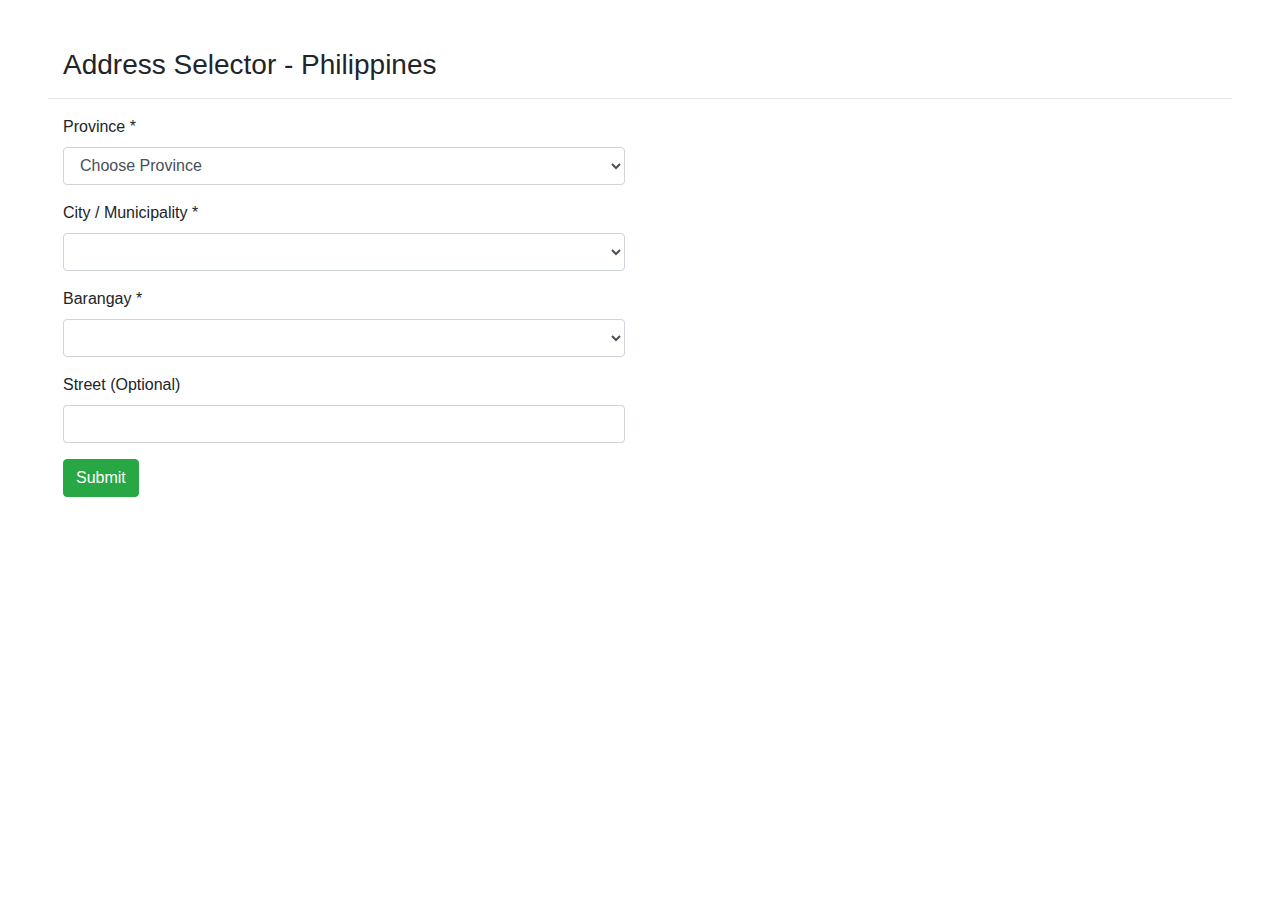
<file: assets/register.html>
<!DOCTYPE html>
<html>
<head>
    <meta charset="UTF-8">
    <title>Address Selector - Philippines</title>
    <!--Bootstrap-->
    <link rel="stylesheet" href="https://stackpath.bootstrapcdn.com/bootstrap/4.3.1/css/bootstrap.min.css" integrity="sha384-ggOyR0iXCbMQv3Xipma34MD+dH/1fQ784/j6cY/iJTQUOhcWr7x9JvoRxT2MZw1T" crossorigin="anonymous">
    <!--JQuery-->
    <script src="https://ajax.googleapis.com/ajax/libs/jquery/3.5.1/jquery.min.js"></script>
    
</head>
<body class="p-5">
    <form method="POST" action="">
        <div class="col-sm-6">
            <h3>Address Selector - Philippines</h3>
        </div>
        <hr>
        <div class="col-sm-6 mb-3">
            <label class="form-label">Province *</label>
            <select name="province" class="form-control form-control-md" id="province"></select>
            <input type="hidden" class="form-control form-control-md" name="province_text" id="province-text" required>
        </div>
        <div class="col-sm-6 mb-3">
            <label class="form-label">City / Municipality *</label>
            <select name="city" class="form-control form-control-md" id="city"></select>
            <input type="hidden" class="form-control form-control-md" name="city_text" id="city-text" required>
        </div>
        <div class="col-sm-6 mb-3">
            <label class="form-label">Barangay *</label>
            <select name="barangay" class="form-control form-control-md" id="barangay"></select>
            <input type="hidden" class="form-control form-control-md" name="barangay_text" id="barangay-text" required>
        </div>
        <div class="col-md-6 mb-3">
            <label for="street-text" class="form-label">Street (Optional)</label>
            <input type="text" class="form-control form-control-md" name="street_text" id="street-text">
        </div>
        <div class="col-md-6">
            <input type="submit" class="btn btn-success" name="submit">
        </div>
    </form>
</body>
</html>

<script src="script.js"></script>
</file>
